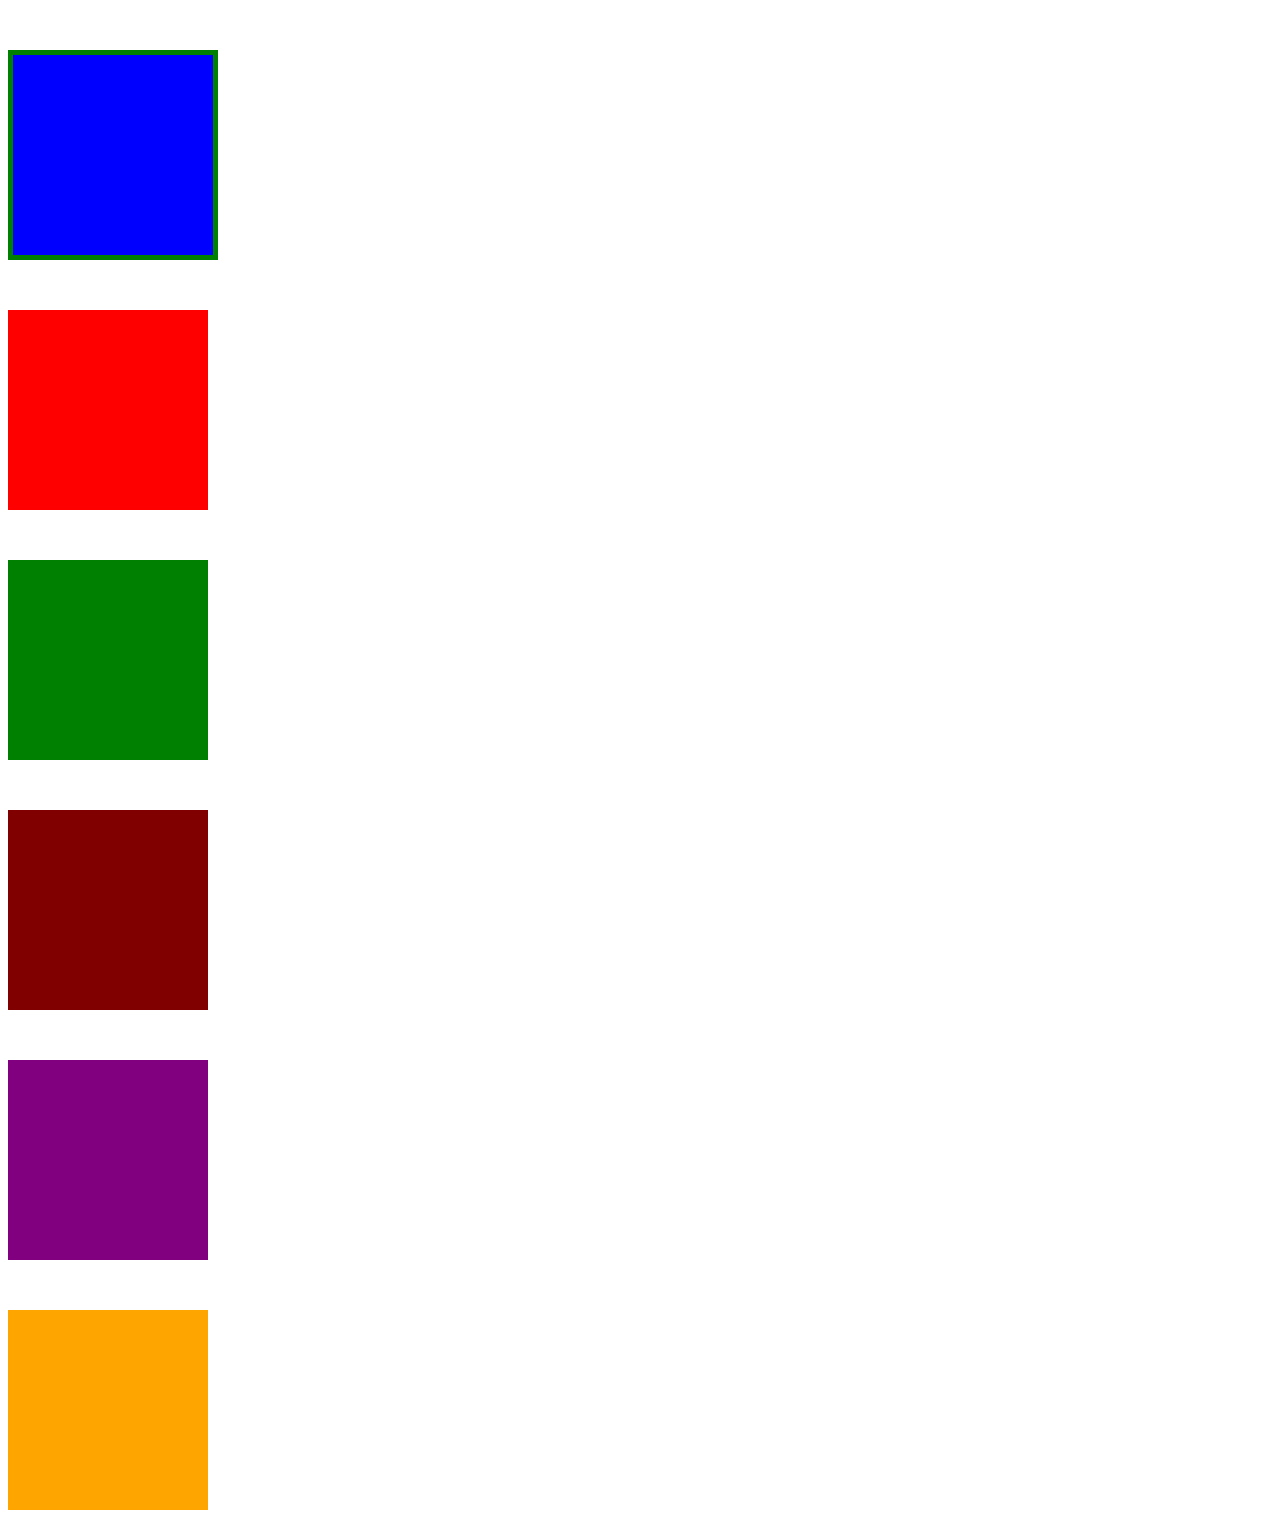
<file: week6/index.html>
<!DOCTYPE html>
<html>
<head>
    <link rel="stylesheet" href="style.css"/>
</head>
<body>
    <div id="parent">
    <div id="box1"></div>
    <div id="box2"></div>
    <div id="box3"></div>
    <div id="box4"></div>
    <div id="box5"></div>
    <div id="box6"></div>



    </div>
</body>

</html>
</file>
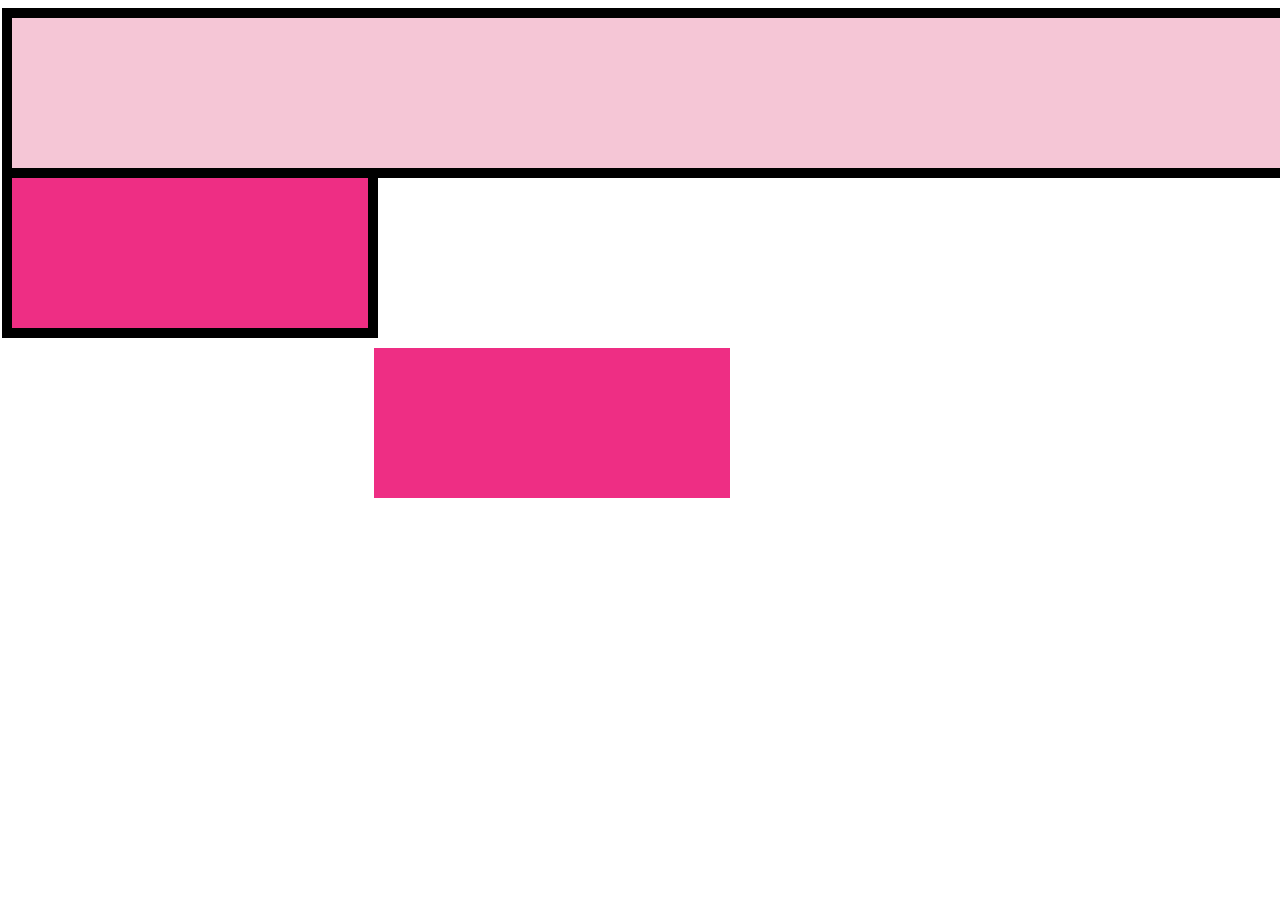
<file: week5/web-design1/index.html>
<!doctype html>

<html>
	<head>
        <link rel="stylesheet" href="style.css"/>
	</head>
    <body>
	<header>

    </header>
    <main>

        <div id= "div1"></div>

        <div id="div2"></div>
        
        <div id="div3"></div>

        <div id="div4"></div>
        
        <div id="div5"></div>

        <div id="div6"></div>

        <div id="div7"></div>

        <div id="div8"></div>

        <div id="div9"></div>
    </main>


	</body>
</html>
</file>
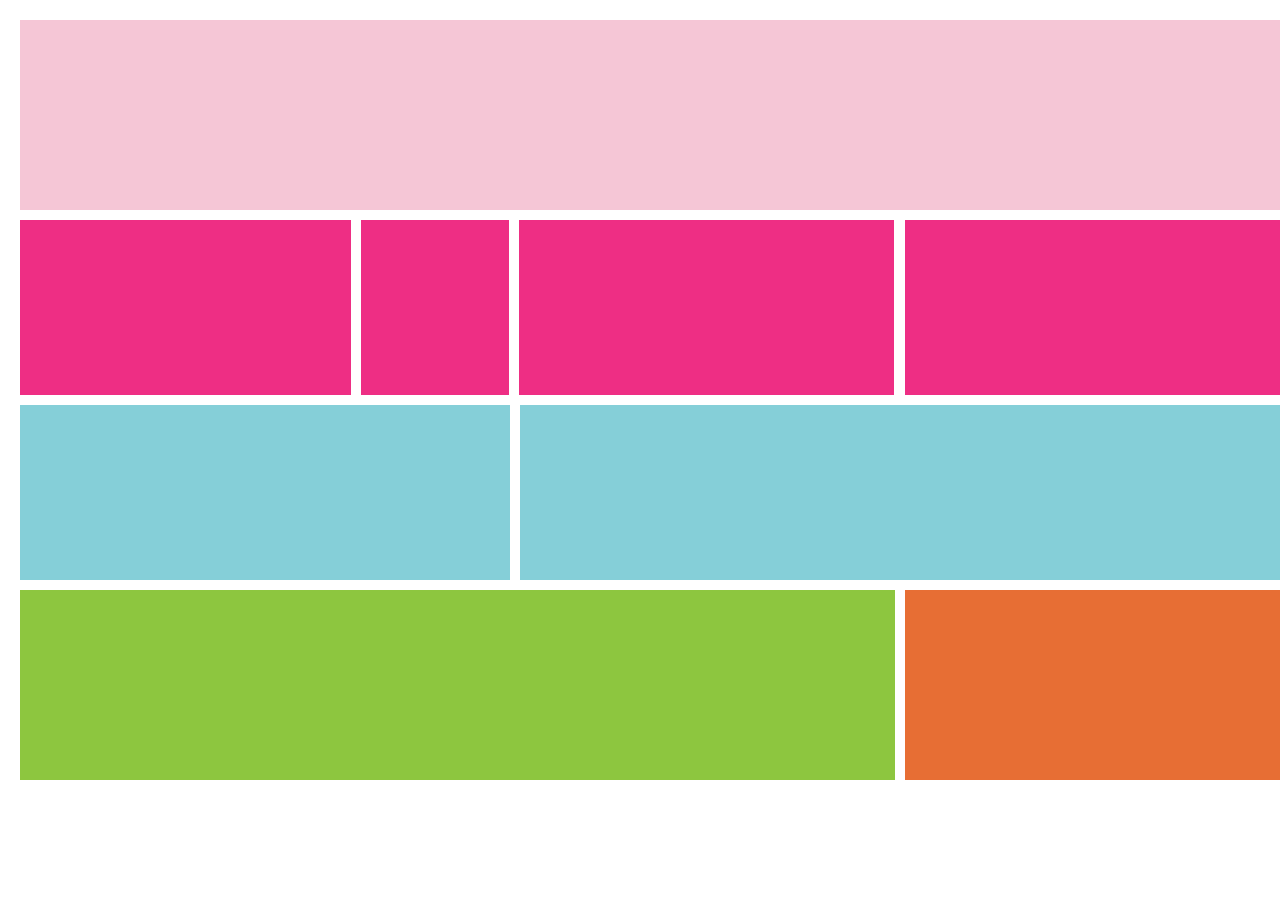
<file: week4/grid.html>
<!doctype html>
<html>
<head>
<link rel="stylesheet" href="style.css"/>
</head>
<body>
    <header>

    </header>
    <main>
        <div class= "div1"></div>

         <div class="div2"></div>
         
         <div class="div3"></div>

         <div class="div4"></div>
         
         <div class="div5"></div>

         <div class="div6"></div>

         <div class="div7"></div>

         <div class="div8"></div>

         <div class="div9"></div>
    </main>
    

</body>
</html>
</file>
<file: week6/style.css>
#parent{
    position:flex;
}


#box1{
    background-color:blue;
    height:200px;
    width:200px;
    margin-top:50px;
    border: green solid 5px;
    transition: background-color 1s linear 1s;

}
#box1:hover{
    background-color: maroon;
    width: 500px;
    border: black solid 7px;
}

#box2{
    background-color: red;
    height: 200px;
    width: 200px;
    margin-top:50px;
    transition: width 500ms linear 500ms, height 500ms linear 500ms;
}
#box2:hover{
    background-color:cornflowerblue;
    width:100px;
    height:100px;
}
#box3{
    background-color:green;
    height: 200px;
    width: 200px;
    margin-top:50px;
    transition: background-color 500ms ease-out 0,border 500ms ease-out 0;
}
#box3:hover{
    background-color:navy;
    border:darkred dashed 6px;
}
#box4{
    background-color: maroon;
    height: 200px;
    width: 200px;
    margin-top:50px;
}
#box4:hover{
    background-color: darkgoldenrod;
    height:100px;
    border:black solid 6px;
}
#box5{
    background-color:purple;
    height: 200px;
    width: 200px;
    margin-top:50px;
}
#box5:hover{
    background-color:gray;
    margin-left:500px;
}
#box6{
    background-color: orange;
    height: 200px;
    width: 200px;
    margin-top:50px;
}
#box6:hover{
    background-color:greenyellow;
    margin-left:300px;
}
</file>
<file: week5/web-design1/style.css>
#div1{
    background-color:#F5C6D6;
    width:1415px;
    height:150px;
    border:10px solid black;
    margin-left:-6px;
}

#div2{
    background-color:#EE2E84;
    height:150px;
    width:356px;
    border-left: 10px solid black;
    border-bottom:10px solid black;
    border-right:10px solid black;
    margin-left:-6px;
}

#div3{
    background-color:#ee2e84;
    height:150px;
    width:356px;
    float:left;
    margin-left:366px;
    margin-top:10px;
}
</file>
<file: week4/style.css>
body {
    
    margin:10px;
    text-align:center;
    
}

.nav {
position: relative;
width:100%;
margin:0px;
background-color: rgb(136, 137, 138);
font-size:18px;
word-spacing:400px;

}


   
h1{
    text-align:center;
    color:maroon;
    font-family: sans-serif;
    margin-bottom:50px;
    margin-top:50px;
    font-size:45px;
}
.thumb-img{
    float:left;
    margin:8px;
}
.first-paragraph{
    text-align:justify;
    font-size:18px;
}
.div-one{
    margin-right:400px;
    margin-left:400px;
}
h3 {
font-size:25px;
}
.beach-img{
    float:left;
    margin:10px;

}
.second-paragraph{
    text-align:justify;
    font-size:18px;
}
.div-two{
    margin-right:400px;
    margin-left:400px;
}
.date{
    font-style:italic;
    margin-bottom:100px;
}


.div-three{
    margin-left: 400px;
    margin-right: 400px;
}
.peace1 {
    float:left;
    margin:10px;
}
.para3 {
    text-align: justify;
    font-size: 18px;
}
/*....................grid html css ......................*/

.div1{
    width:100%;
    background-color:#f5c6d6;
    height:190px;
    border:10px solid white;
}
/* ----------- 4 dark pink -------------*/
.div2{
    width:375px;
    background-color:#EE2E84;
    height:175px;
    border: 10px solid white;
    border-top:5px;
    position: absolute;
    
   

   
    
}
.div3{
    width:375px;
    background-color:#ee2e84;
    height:175px;
    border: 10px solid white;
    border-top:5px;
    position: absolute;
    left:351px;
   
    
}
.div4{
    width:375px;
    background-color:#ee2e84;
    height:175px;
    border: 10px solid white;
    border-top:5px;
    position: absolute;
    right:376px;
  }
  .div5 {
    width:375px;
    background-color:#ee2e84;
    height:175px;
    border: 10px solid white;
    border-top:5px;
    position: absolute;
    right:-10px;
  }
/*---------- 2 blue  ----------*/
  .div6 {
    background-color:#85CFD8;
    height:175px;
    width:650px;
    border: 10px solid white;
    border-top:0px solid white;
    position: relative;
    top:185px;
    
  }

  .div7{
    background-color:#85CFD8;
    height:175px;
    width:760px;
    border:10px solid white;
    border-top: 0px solid white;
    position: absolute;;
    top:405px;
    right:-10px;
  }
  /*------------ green/orange-----------*/

  .div8{
    background-color:#8DC63F;
    height:190px;
    width:1035px;
    border:10px solid white;
    border-top: 0px solid white;
    position:relative;
    top:185px;
  }

  .div9{
    background-color:#E76E34;
    height:190px;
    width:375px;
    border:10px solid white;
    border-top:0px solid white;
    position:absolute;
    right:-10px;
    top:590px;
  }
</file>
